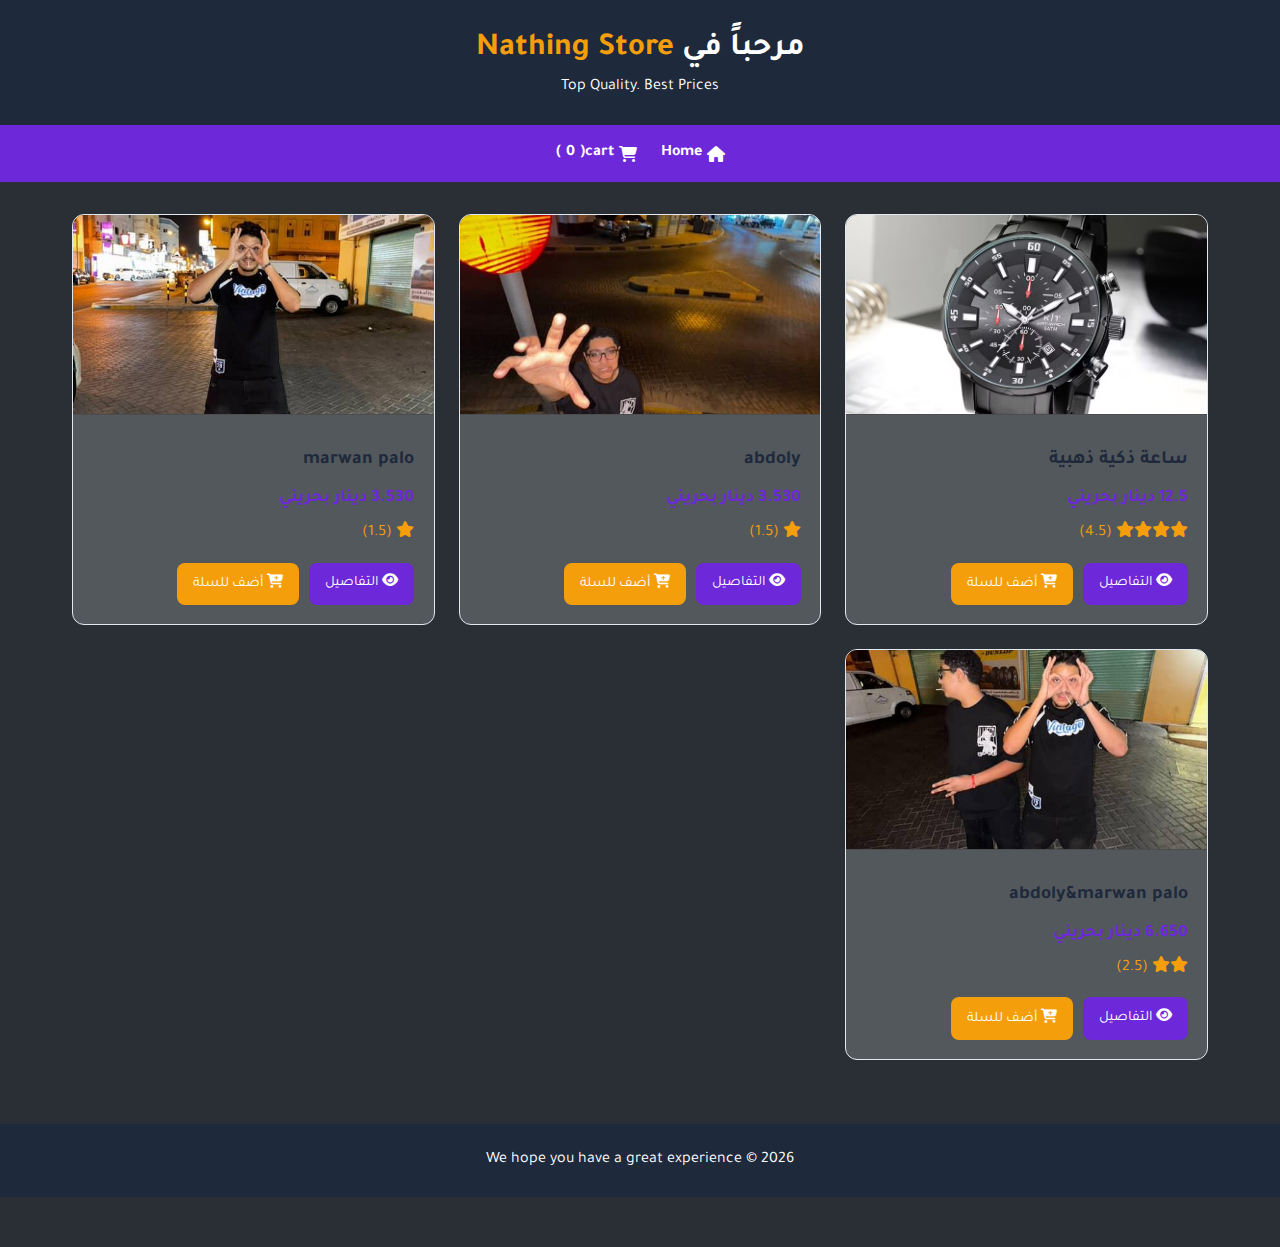
<file: index.html>
<!DOCTYPE html>
<html lang="ar" dir="rtl">
<head>
  <meta charset="UTF-8">
  <meta name="viewport" content="width=device-width, initial-scale=1.0">
  <title>Nathing</title>
  
  <!-- الخطوط والأيقونات -->
  <link href="https://fonts.googleapis.com/css2?family=Tajawal:wght@400;700&display=swap" rel="stylesheet">
  <link rel="stylesheet" href="https://cdnjs.cloudflare.com/ajax/libs/font-awesome/6.4.0/css/all.min.css">
  
  <style>
    :root {
      --primary: #6d28d9;
      --secondary: #f59e0b;
      --dark: #1e293b;
      --light: #292f35;
    }
    
    * {
      box-sizing: border-box;
      margin: 0;
      padding: 0;
      font-family: 'Tajawal', sans-serif;
    }
    
    body {
      background: var(--light);
      color: var(--dark);
      line-height: 1.6;
      padding-bottom: 50px;
    }
    
    header {
      background: var(--dark);
      color: white;
      padding: 1.5rem;
      text-align: center;
      box-shadow: 0 2px 10px rgba(0,0,0,0.1);
    }
    
    nav {
      background: var(--primary);
      padding: 1rem;
      display: flex;
      justify-content: center;
      gap: 1.5rem;
      position: sticky;
      top: 0;
      z-index: 100;
    }
    
    nav a {
      color: white;
      text-decoration: none;
      font-weight: bold;
      transition: all 0.3s;
      display: flex;
      align-items: center;
      gap: 5px;
    }
    
    nav a:hover {
      color: var(--secondary);
    }
    
    .products-grid {
      display: grid;
      grid-template-columns: repeat(auto-fill, minmax(280px, 1fr));
      gap: 1.5rem;
      padding: 2rem;
      max-width: 1200px;
      margin: 0 auto;
    }
    
    .product-card {
      background: rgba(255, 255, 255, 0.199);
      border-radius: 12px;
      overflow: hidden;
      transition: all 0.3s;
      border: 1px solid #e2e8f0;
      position: relative;
    }
    
    .product-card:hover {
      transform: translateY(-5px);
      box-shadow: 0 10px 25px -5px rgba(0,0,0,0.1);
    }
    
    .product-card img {
      width: 100%;
      height: 200px;
      object-fit: cover;
      border-bottom: 1px solid #453a3a69;
    }
    
    .product-info {
      padding: 1.2rem;
    }
    
    .product-card h2 {
      font-size: 1.2rem;
      margin-bottom: 0.5rem;
    }
    
    .price {
      color: var(--primary);
      font-weight: bold;
      font-size: 1.1rem;
      margin: 0.5rem 0;
    }
    
    .rating {
      color: var(--secondary);
      margin: 0.5rem 0;
    }
    
    .product-actions {
      display: flex;
      gap: 10px;
      margin-top: 1rem;
    }
    
    .btn {
      display: inline-block;
      background: var(--primary);
      color: white;
      padding: 0.6rem 1rem;
      border-radius: 8px;
      text-decoration: none;
      text-align: center;
      transition: all 0.3s;
      border: none;
      cursor: pointer;
      font-size: 0.9rem;
    }
    
    .btn:hover {
      opacity: 0.9;
      transform: scale(0.98);
    }
    
    .btn-secondary {
      background: var(--secondary);
    }
    
    .btn-block {
      display: block;
      width: 100%;
    }
    
    .best-seller {
      position: absolute;
      top: 10px;
      right: 10px;
      background: var(--secondary);
      color: white;
      padding: 5px 10px;
      border-radius: 20px;
      font-size: 12px;
      font-weight: bold;
    }
    
    footer {
      background: var(--dark);
      color: white;
      text-align: center;
      padding: 1.5rem;
      margin-top: 2rem;
    }
    
    @media (max-width: 768px) {
      .products-grid {
        grid-template-columns: 1fr;
      }
      
      .product-actions {
        flex-direction: column;
      }
    }
  </style>
</head>
<body>

  <header>
    <h1>مرحباً في <span style="color: var(--secondary)">Nathing Store</span></h1>
    <p>Top Quality. Best Prices</p>
  </header>
  
  <nav>
    <a href="index.html"><i class="fas fa-home"></i> Home</a>
    <a href="cart.html"><i class="fas fa-shopping-cart"></i> cart(<span class="cart-count">0</span>)</a>
  </nav>

  <main id="products-container" class="products-grid">
    <!-- سيتم تحميل المنتجات هنا عبر JS -->
  </main>
  
  <footer>
    <p>We hope you have a great experience &copy; <span id="year"></span></p>
  </footer>

  <script src="products.js"></script>
  <script>
    // إضافة سنة تلقائية للفوتر
    document.getElementById('year').textContent = new Date().getFullYear();
    
    // تحميل المنتجات عند بدء التشغيل
    window.onload = function() {
      if (typeof displayProducts === 'function') {
        displayProducts();
      }
      if (typeof updateCartCount === 'function') {
        updateCartCount();
      }
    };
  </script>
</body>
</html>
</file>
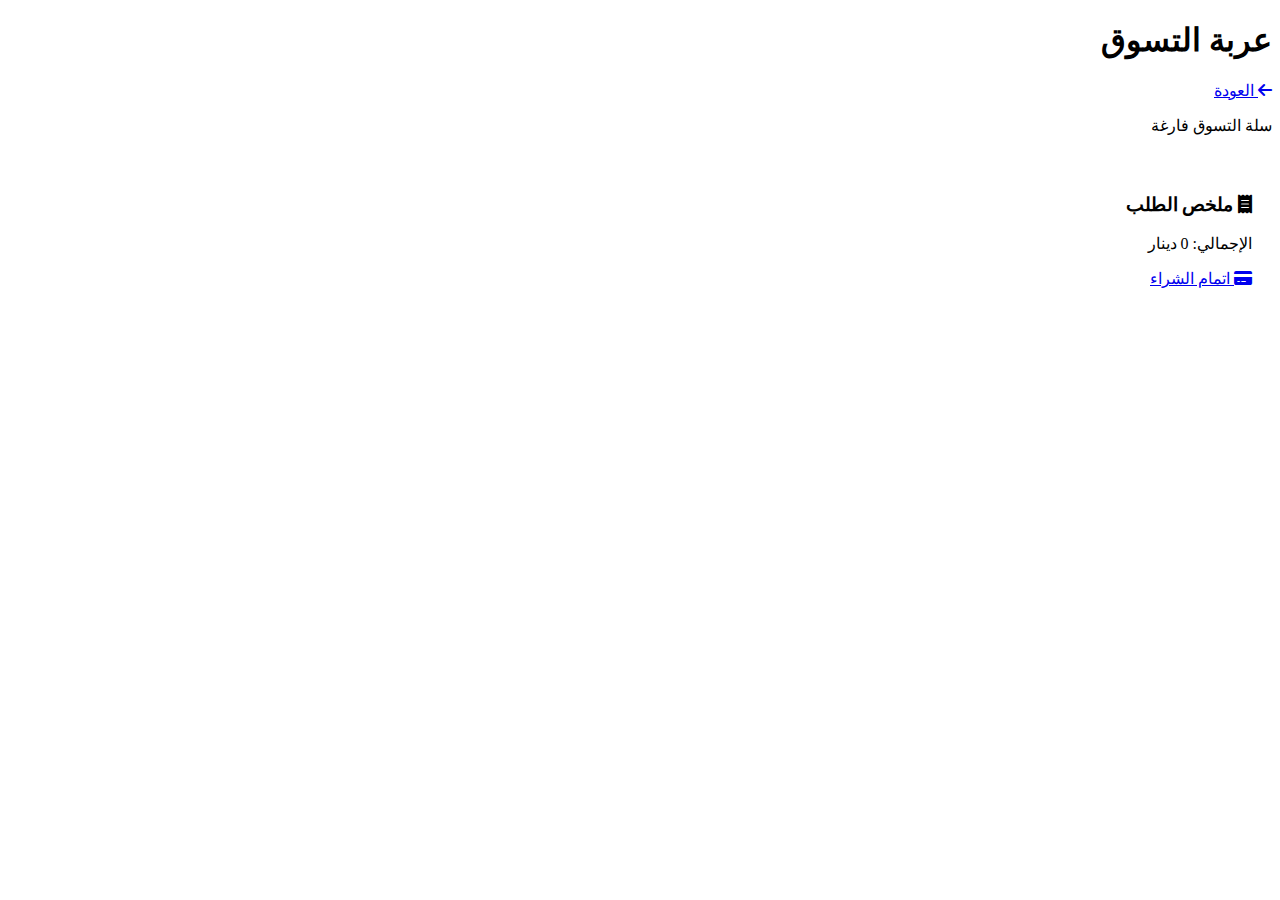
<file: cart.html>
<!DOCTYPE html>
<html lang="ar" dir="rtl">
<head>
  <meta charset="UTF-8">
  <title>عربة التسوق</title>
  <link href="https://fonts.googleapis.com/css2?family=Tajawal:wght@400;700&display=swap" rel="stylesheet">
  <link rel="stylesheet" href="https://cdnjs.cloudflare.com/ajax/libs/font-awesome/6.4.0/css/all.min.css">
  <style>
    /* CSS من ملف index.html مع إضافات */
    .cart-item {
      display: flex;
      gap: 20px;
      padding: 15px;
      background: white;
      border-radius: 10px;
      margin-bottom: 15px;
    }
    .cart-summary {
      background: white;
      padding: 20px;
      border-radius: 10px;
      margin-top: 20px;
    }
  </style>
</head>
<body>
  <header>
    <h1>عربة التسوق</h1>
    <a href="index.html"><i class="fas fa-arrow-left"></i> العودة</a>
  </header>

  <main id="cart-container">
    <div id="cart-items">
      <!-- يتم تعبئتها بالجافاسكريبت -->
    </div>

    <div class="cart-summary">
      <h3><i class="fas fa-receipt"></i> ملخص الطلب</h3>
      <p id="total-price">الإجمالي: 0 دينار</p>
      <a href="checkout.html" class="btn btn-block">
        <i class="fas fa-credit-card"></i> اتمام الشراء
      </a>
    </div>
  </main>

  <script src="products.js"></script>
  <script>
    function renderCart() {
      const container = document.getElementById('cart-items');
      const totalEl = document.getElementById('total-price');
      
      if (!cart.length) {
        container.innerHTML = '<p class="empty">سلة التسوق فارغة</p>';
        totalEl.textContent = 'الإجمالي: 0 دينار';
        return;
      }

      let total = 0;
      container.innerHTML = cart.map(item => {
        const price = parseFloat(item.price.split(' ')[0]);
        const itemTotal = price * (item.quantity || 1);
        total += itemTotal;
        
        return `
          <div class="cart-item">
            <img src="${item.image}" alt="${item.name}" width="80">
            <div>
              <h3>${item.name}</h3>
              <p>${item.price}</p>
              <div class="quantity-controls">
                <button onclick="updateQuantity(${item.id}, -1)">-</button>
                <span>${item.quantity || 1}</span>
                <button onclick="updateQuantity(${item.id}, 1)">+</button>
              </div>
              <button onclick="removeItem(${item.id})" class="remove-btn">
                <i class="fas fa-trash"></i> إزالة
              </button>
            </div>
          </div>
        `;
      }).join('');

      totalEl.textContent = `الإجمالي: ${total.toFixed(2)} دينار`;
    }

    function updateQuantity(productId, change) {
      const item = cart.find(item => item.id === productId);
      if (item) {
        item.quantity = (item.quantity || 1) + change;
        if (item.quantity < 1) removeItem(productId);
        localStorage.setItem('cart', JSON.stringify(cart));
        renderCart();
        updateCartCount();
      }
    }

    function removeItem(productId) {
      cart = cart.filter(item => item.id !== productId);
      localStorage.setItem('cart', JSON.stringify(cart));
      renderCart();
      updateCartCount();
    }

    window.onload = renderCart;
  </script>
</body>
</html>
</file>
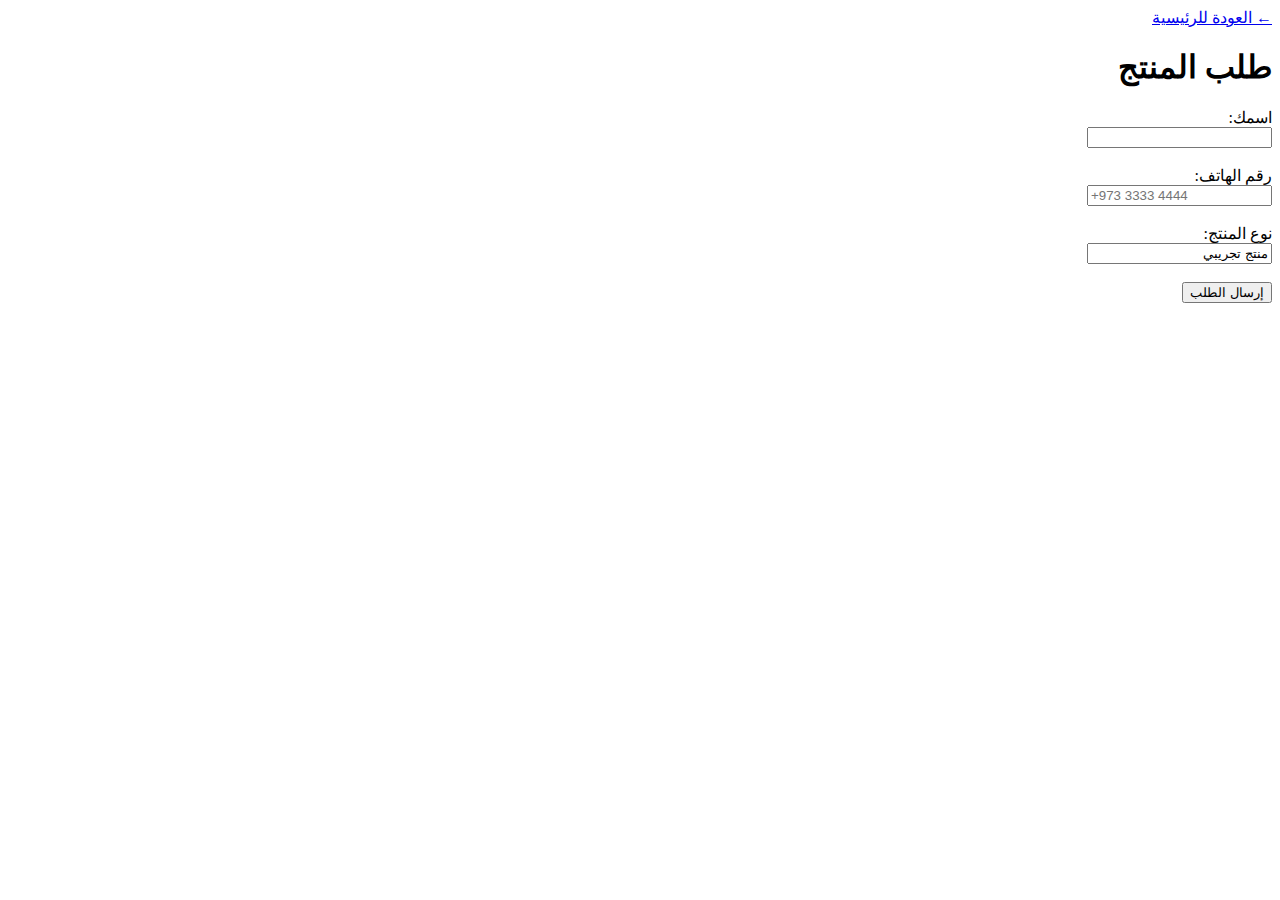
<file: order.html>
<!DOCTYPE html>
<html lang="ar" dir="rtl">
<head>
  <meta charset="UTF-8">
  <title>طلب المنتج</title>
</head>
<body>

  <header>
    <a href="index.html">← العودة للرئيسية</a>
    <h1>طلب المنتج</h1>
  </header>

  <main>
    <form onsubmit="submitOrder(event)">
      <label>اسمك:</label><br>
      <input type="text" required><br><br>

      <label>رقم الهاتف:</label><br>
      <input type="tel" required placeholder="+973 3333 4444"><br><br>

      <label>نوع المنتج:</label><br>
      <input type="text" readonly value="منتج تجريبي"><br><br>

      <button type="submit" class="btn">إرسال الطلب</button>
    </form>

    <p id="success-message"></p>
  </main>

  <script>
    function submitOrder(e) {
      e.preventDefault();
      alert("شكراً لك! سيتم التواصل معك قريبًا.");
      document.getElementById("success-message").innerText = "تم استلام طلبك، سنقوم بالاتصال بك قريبًا.";
    }
  </script>

</body>
</html>
</file>
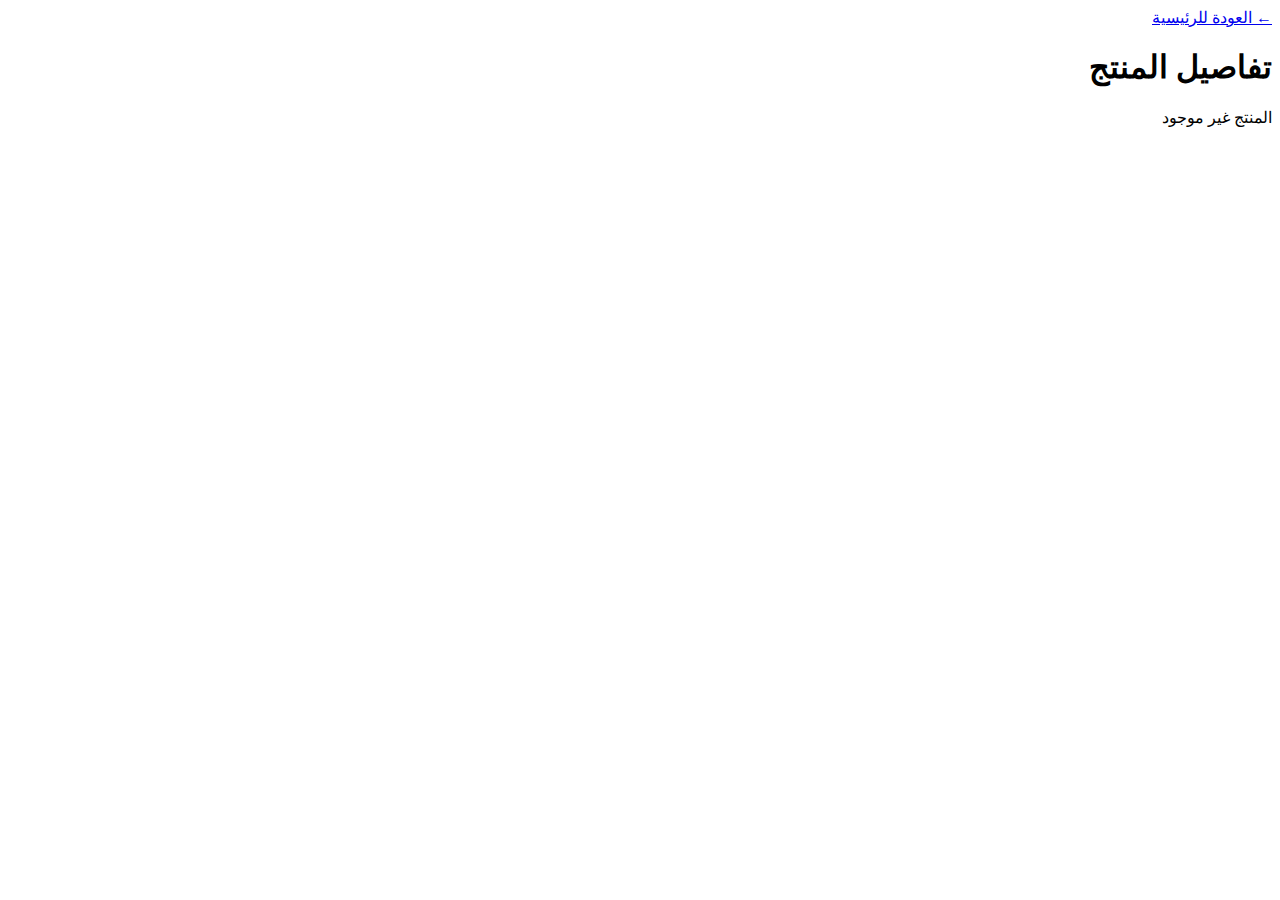
<file: product.html>
<!-- product.html -->
<!DOCTYPE html>
<html lang="ar" dir="rtl">
<head>
  <meta charset="UTF-8">
  <title>تفاصيل المنتج</title>
</head>
<body>

  <header>
    <a href="index.html">← العودة للرئيسية</a>
    <h1>تفاصيل المنتج</h1>
  </header>

  <main id="product-details">
    <!-- سيتم عرض تفاصيل المنتج هنا -->
  </main>

  <script src="products.js"></script>
  <script>
    window.onload = () => {
      displayProductDetails();
    };
  </script>

</body>
</html>
</file>
